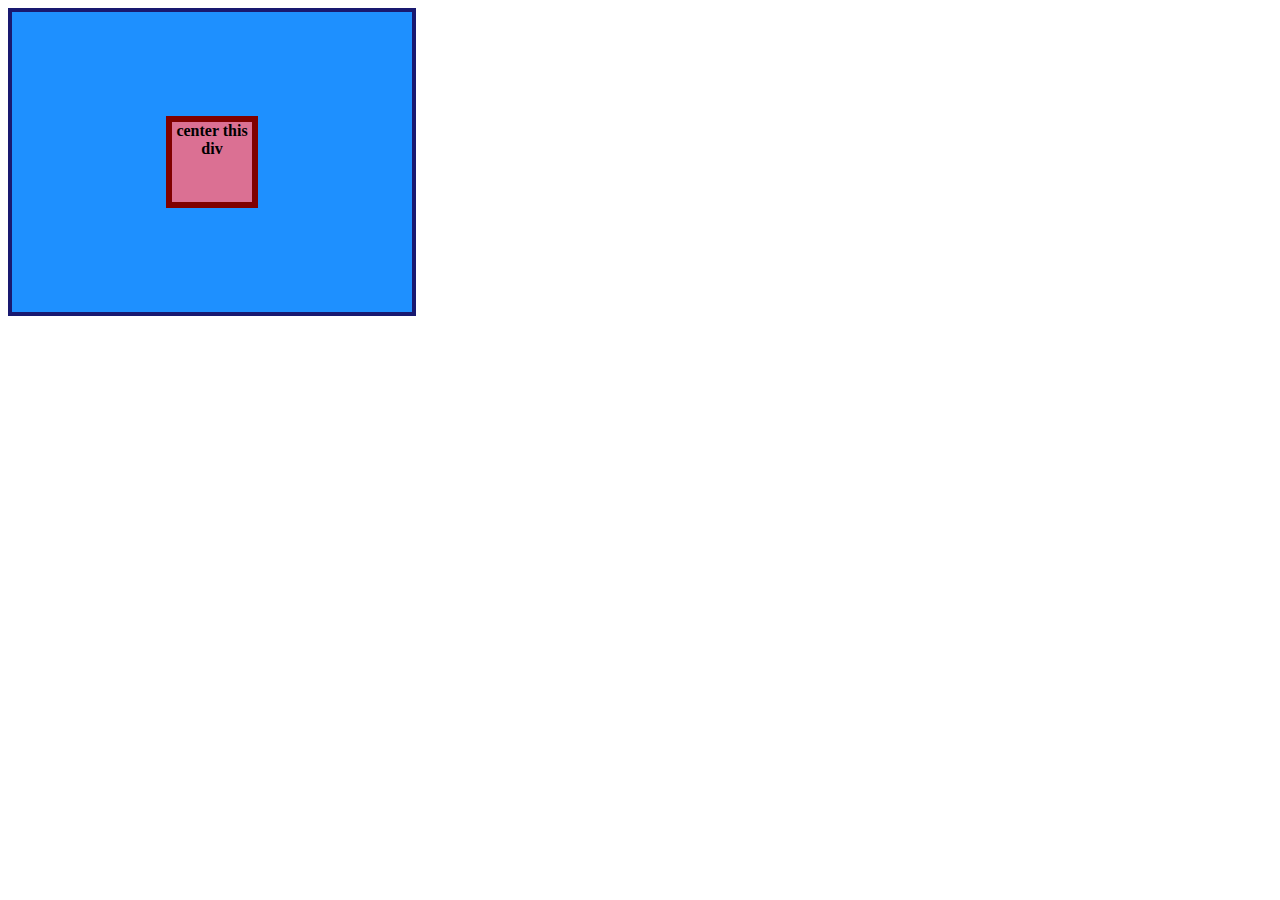
<file: flex/01-flex-center/index.html>
<!DOCTYPE html> 
<html lang="en">
  <head>
    <meta charset="UTF-8">
    <meta http-equiv="X-UA-Compatible" content="IE=edge">
    <meta name="viewport" content="width=device-width, initial-scale=1.0">
    <title>CENTER THIS DIV</title>
    <link rel="stylesheet" href="style.css">
  </head>
  <body>
    <div class="container">
      <div class="box">center this div</div>
    </div>
  </body>
</html>
</file>
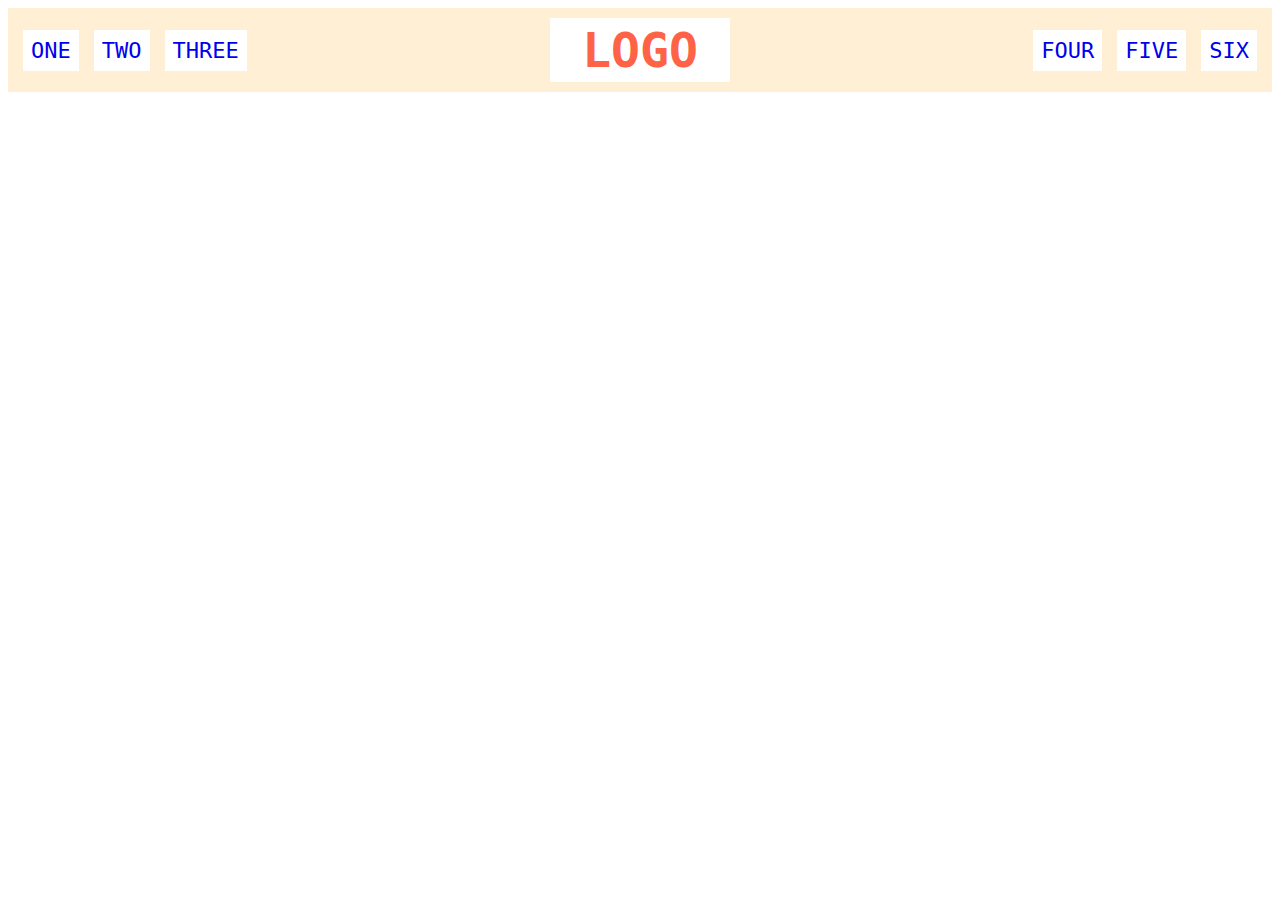
<file: flex/02-flex-header/index.html>
<!DOCTYPE html> 
<html lang="en">
  <head>
    <meta charset="UTF-8">
    <meta http-equiv="X-UA-Compatible" content="IE=edge">
    <meta name="viewport" content="width=device-width, initial-scale=1.0">
    <title>Flex Header</title>
    <link rel="stylesheet" href="style.css">
  </head>
  <body>
    <div class="header">
      <div class="left-links">
        <ul>
          <li><a href="#">ONE</a></li>
          <li><a href="#">TWO</a></li>
          <li><a href="#">THREE</a></li>
        </ul>
      </div>
      <div class="logo">LOGO</div>
      <div class="right-links">
        <ul>
          <li><a href="#">FOUR</a></li>
          <li><a href="#">FIVE</a></li>
          <li><a href="#">SIX</a></li>
        </ul>
      </div>
    </div>
  </body>
</html>
</file>
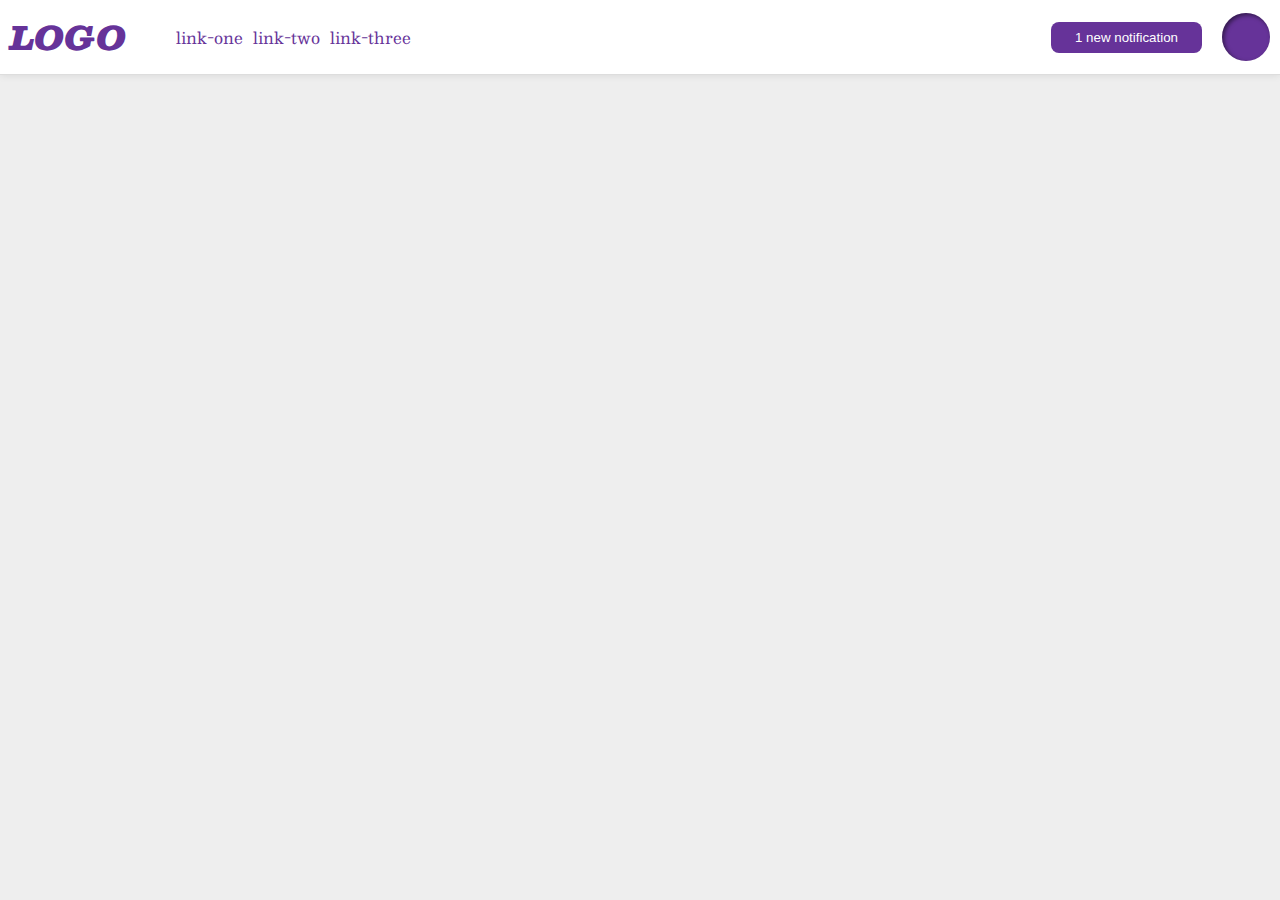
<file: flex/03-flex-header-2/index.html>
<!DOCTYPE html>
<html lang="en">
  <head>
    <meta charset="UTF-8">
    <meta http-equiv="X-UA-Compatible" content="IE=edge">
    <meta name="viewport" content="width=device-width, initial-scale=1.0">
    <title>Flex Header 2</title>
    <link rel="stylesheet" href="style.css">
  </head>
  <body>
    <div class="header">
      <div class="logo">
        LOGO
      </div>
      <ul class="links">
        <li><a href="#">link-one</a></li>
        <li><a href="#">link-two</a></li>
        <li><a href="#">link-three</a></li>
      </ul>
      <button class="notifications">
        1 new notification
      </button>
      <div class="profile-image"></div>
    </div>
  </body>
</html>
</file>
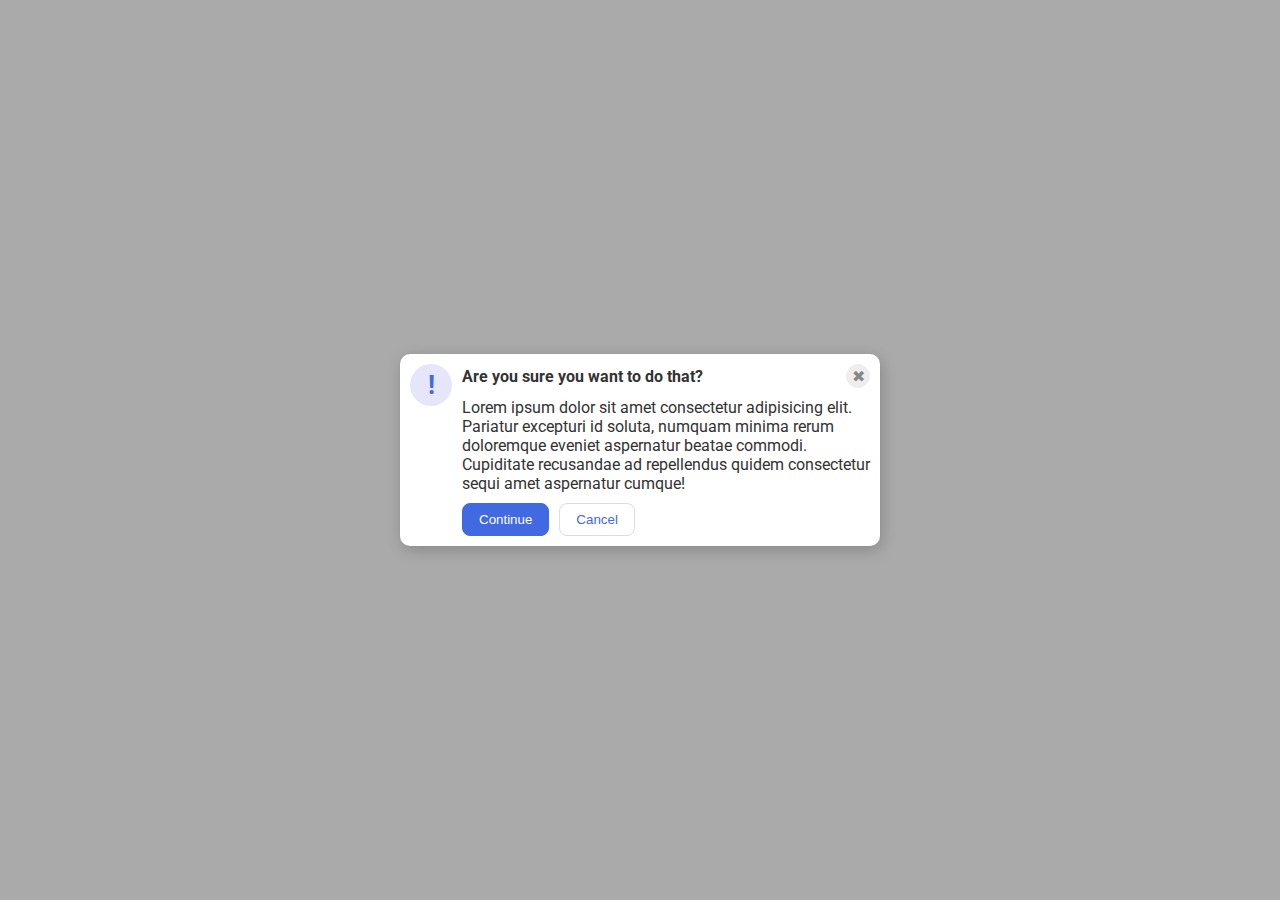
<file: flex/05-flex-modal/index.html>
<!DOCTYPE html>
<html lang="en">
  <head>
    <meta charset="UTF-8">
    <meta http-equiv="X-UA-Compatible" content="IE=edge">
    <meta name="viewport" content="width=device-width, initial-scale=1.0">
    <link rel="stylesheet" href="style.css">
    <title>Modal</title>
  </head>
  <body>
    <div class="modal">
      <div class="icon">!</div>
      <div class="wrapper">
        <div class="top">
          <div class="header">Are you sure you want to do that?</div>
          <button class="close-button">✖</button>
        </div>
        <div class="text">Lorem ipsum dolor sit amet consectetur adipisicing elit. Pariatur excepturi id soluta, numquam minima rerum doloremque eveniet aspernatur beatae commodi. Cupiditate recusandae ad repellendus quidem consectetur sequi amet aspernatur cumque!</div>
        <div class="buttons">
          <button class="continue">Continue</button>
          <button class="cancel">Cancel</button>
        </div>
    </div>
  </body>
</html>
</file>
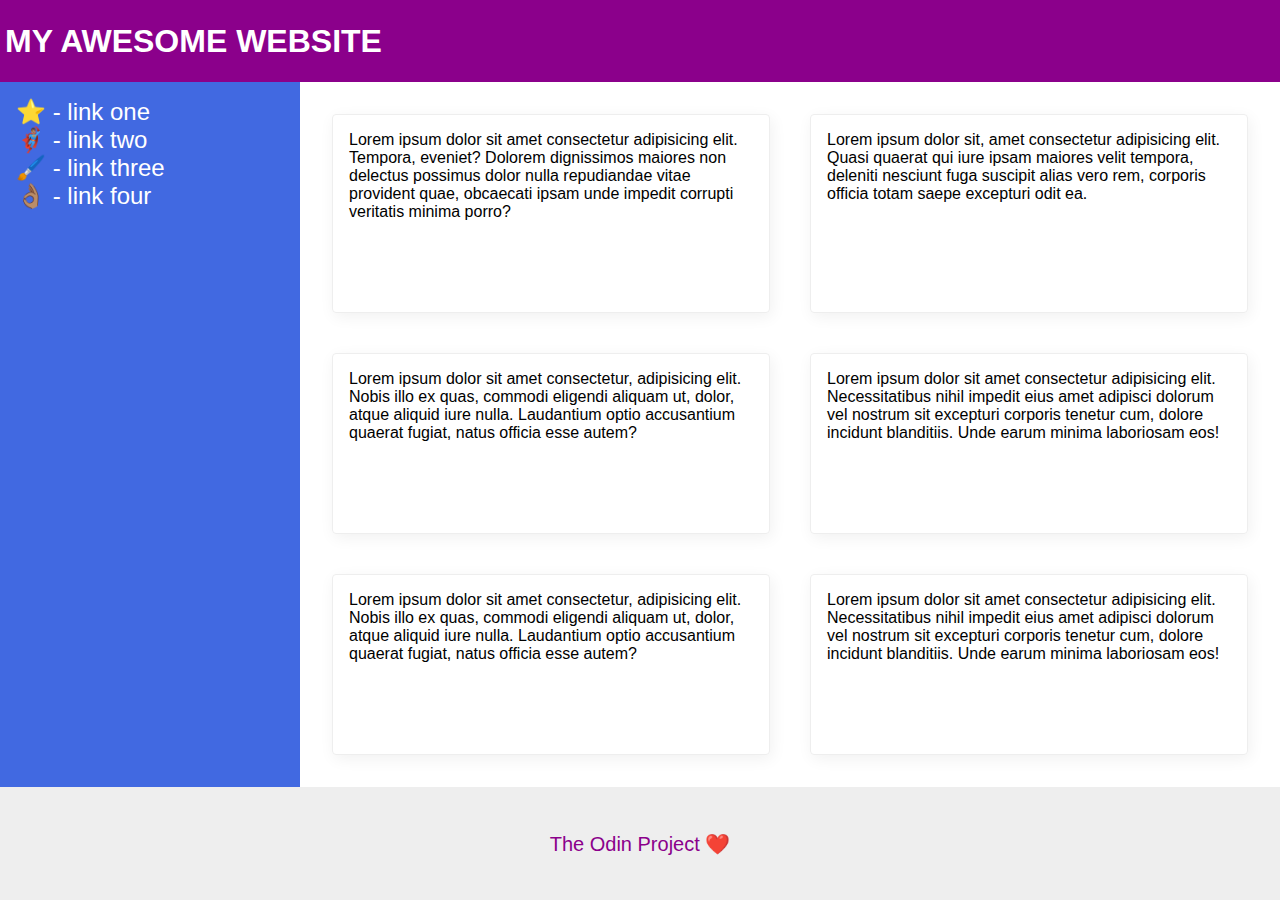
<file: flex/07-flex-layout-2/index.html>
<!DOCTYPE html>
<html lang="en">
  <head>
    <meta charset="UTF-8">
    <meta http-equiv="X-UA-Compatible" content="IE=edge">
    <meta name="viewport" content="width=device-width, initial-scale=1.0">
    <title>The Holy Grail</title>
    <link rel="stylesheet" href="style.css">
  </head>
  <body>
    <div class="header">
      MY AWESOME WEBSITE
    </div>
    <div class="main_wrapper">
    <div class="sidebar">
      <ul>
        <li><a href="#">⭐ - link one</a></li>
        <li><a href="#">🦸🏽‍♂️ - link two</a></li>
        <li><a href="#">🖌️ - link three</a></li>
        <li><a href="#">👌🏽 - link four</a></li>
      </ul>
    </div>

    
      <div class="cards_wrapper">
        
          <div class="card">Lorem ipsum dolor sit amet consectetur adipisicing elit. Tempora, eveniet? Dolorem dignissimos maiores non delectus possimus dolor nulla repudiandae vitae provident quae, obcaecati ipsam unde impedit corrupti veritatis minima porro?</div>
          <div class="card">Lorem ipsum dolor sit, amet consectetur adipisicing elit. Quasi quaerat qui iure ipsam maiores velit tempora, deleniti nesciunt fuga suscipit alias vero rem, corporis officia totam saepe excepturi odit ea.</div>
        
        
          <div class="card">Lorem ipsum dolor sit amet consectetur, adipisicing elit. Nobis illo ex quas, commodi eligendi aliquam ut, dolor, atque aliquid iure nulla. Laudantium optio accusantium quaerat fugiat, natus officia esse autem?    </div>
          <div class="card">Lorem ipsum dolor sit amet consectetur adipisicing elit. Necessitatibus nihil impedit eius amet adipisci dolorum vel nostrum sit excepturi corporis tenetur cum, dolore incidunt blanditiis. Unde earum minima laboriosam eos!</div>
        
        
          <div class="card">Lorem ipsum dolor sit amet consectetur, adipisicing elit. Nobis illo ex quas, commodi eligendi aliquam ut, dolor, atque aliquid iure nulla. Laudantium optio accusantium quaerat fugiat, natus officia esse autem?</div>
          <div class="card">Lorem ipsum dolor sit amet consectetur adipisicing elit. Necessitatibus nihil impedit eius amet adipisci dolorum vel nostrum sit excepturi corporis tenetur cum, dolore incidunt blanditiis. Unde earum minima laboriosam eos!</div>
        
      </div>
    </div>
  
      <div class="footer">
        The Odin Project ❤️
      </div>
  </body>
</html>
</file>
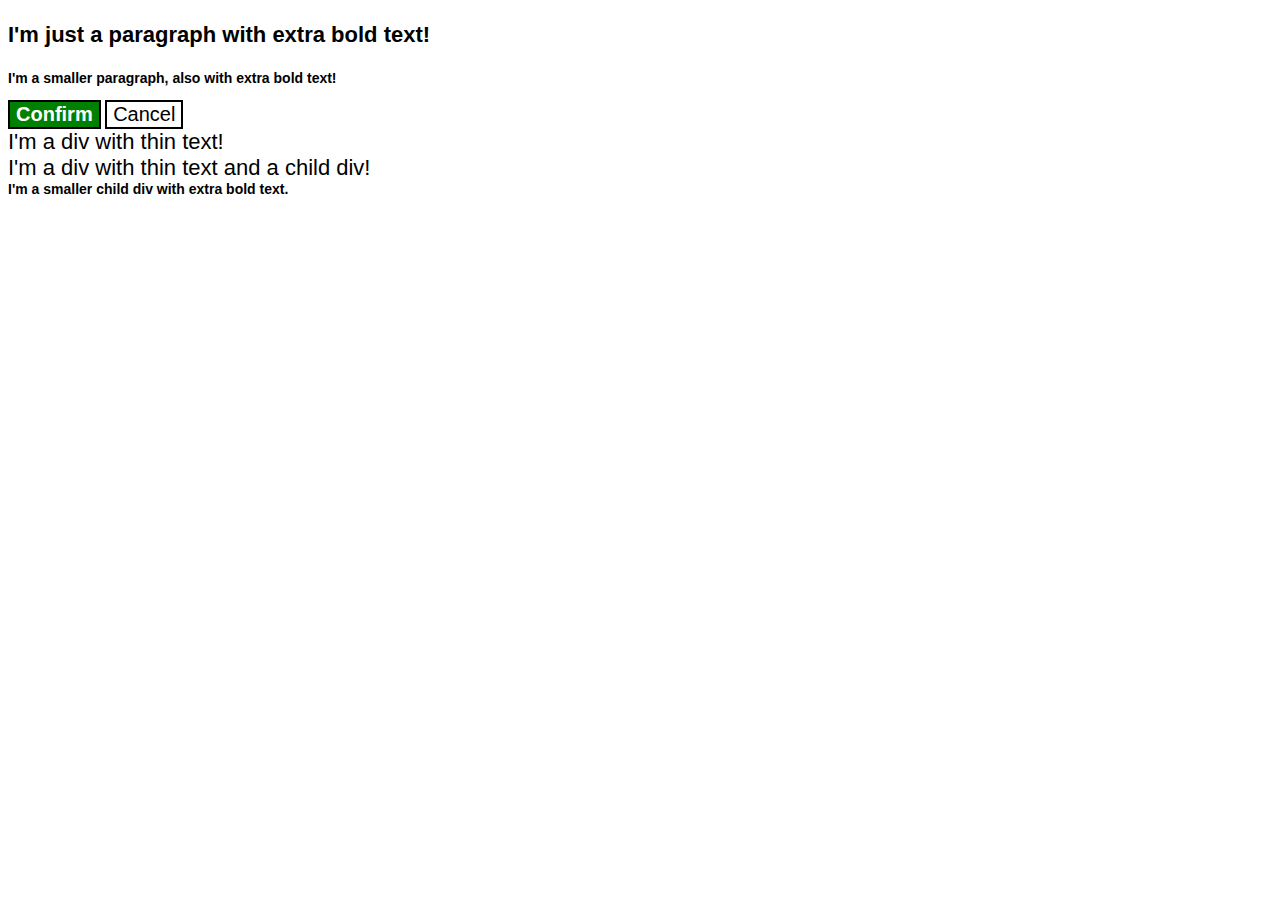
<file: foundations/06-cascade-fix/index.html>
<!DOCTYPE html>
<html lang="en"> 
  <head>
    <meta charset="UTF-8">
    <meta http-equiv="X-UA-Compatible" content="IE=edge">
    <meta name="viewport" content="width=device-width, initial-scale=1.0">
    <title>Fix the Cascade</title>
    <link rel="stylesheet" href="style.css">
  </head>
  <body>
    <p class="para">I'm just a paragraph with extra bold text!</p>
    <p class="para small-para">I'm a smaller paragraph, also with extra bold text!</p>

    <button id="confirm-button" class="button confirm">Confirm</button>
    <button id="cancel-button" class="button cancel">Cancel</button>

    <div class="text">I'm a div with thin text!</div>
    <div class="text">I'm a div with thin text and a child div!
      <div class="text child">I'm a smaller child div with extra bold text.</div>
    </div>
  </body>
</html>
</file>
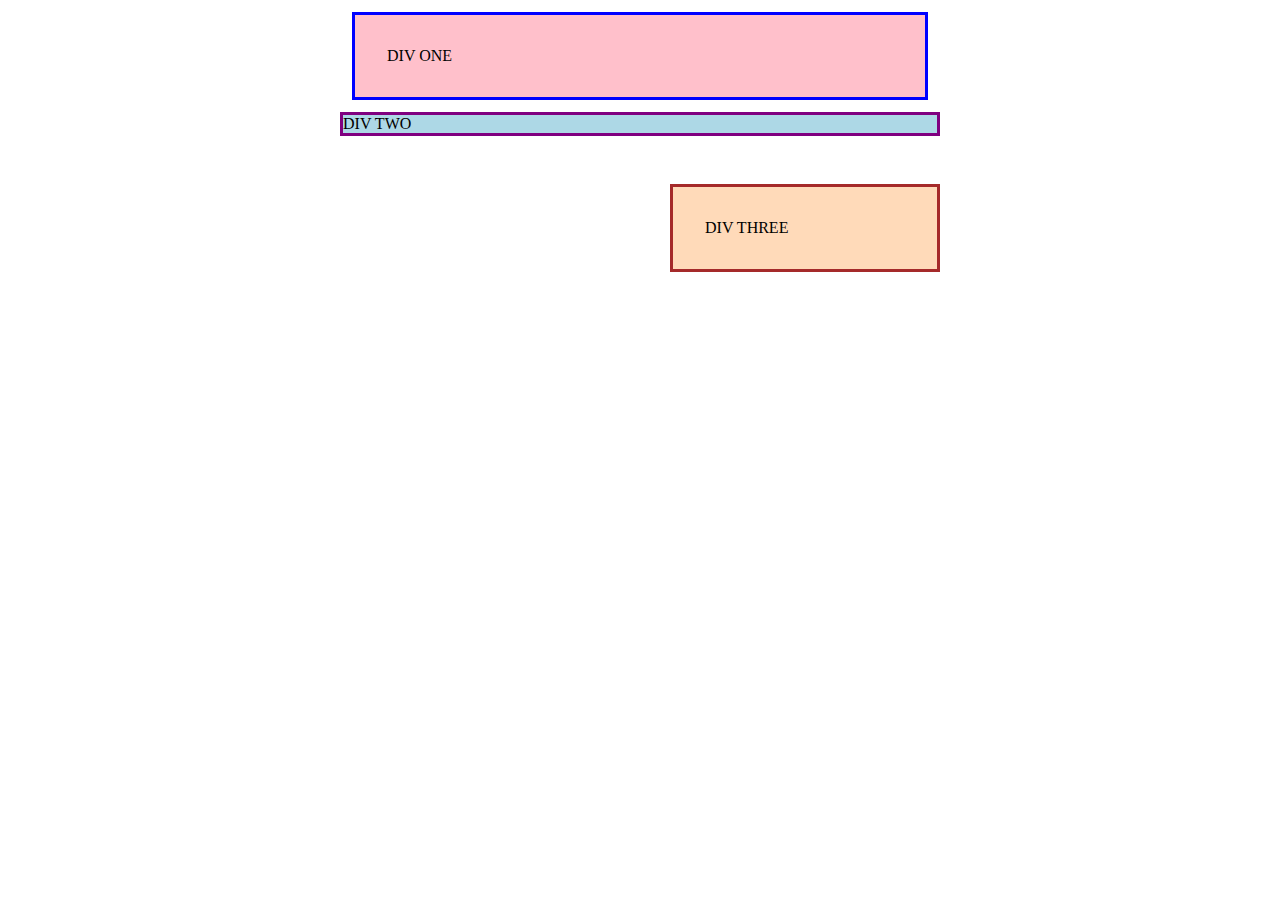
<file: margin-and-padding/01-margin-and-padding-1/index.html>
<!DOCTYPE html> 
<html lang="en">
  <head>
    <meta charset="UTF-8">
    <meta http-equiv="X-UA-Compatible" content="IE=edge">
    <meta name="viewport" content="width=device-width, initial-scale=1.0">
    <title>Margin and Padding exercise</title>
    <link rel="stylesheet" href="style.css">
  </head>
  <body>
    <div class="one">
      DIV ONE
    </div>
    <div class="two">
      DIV TWO
    </div>
    <div class="three">
      DIV THREE
    </div>
  </body>
</html>
</file>
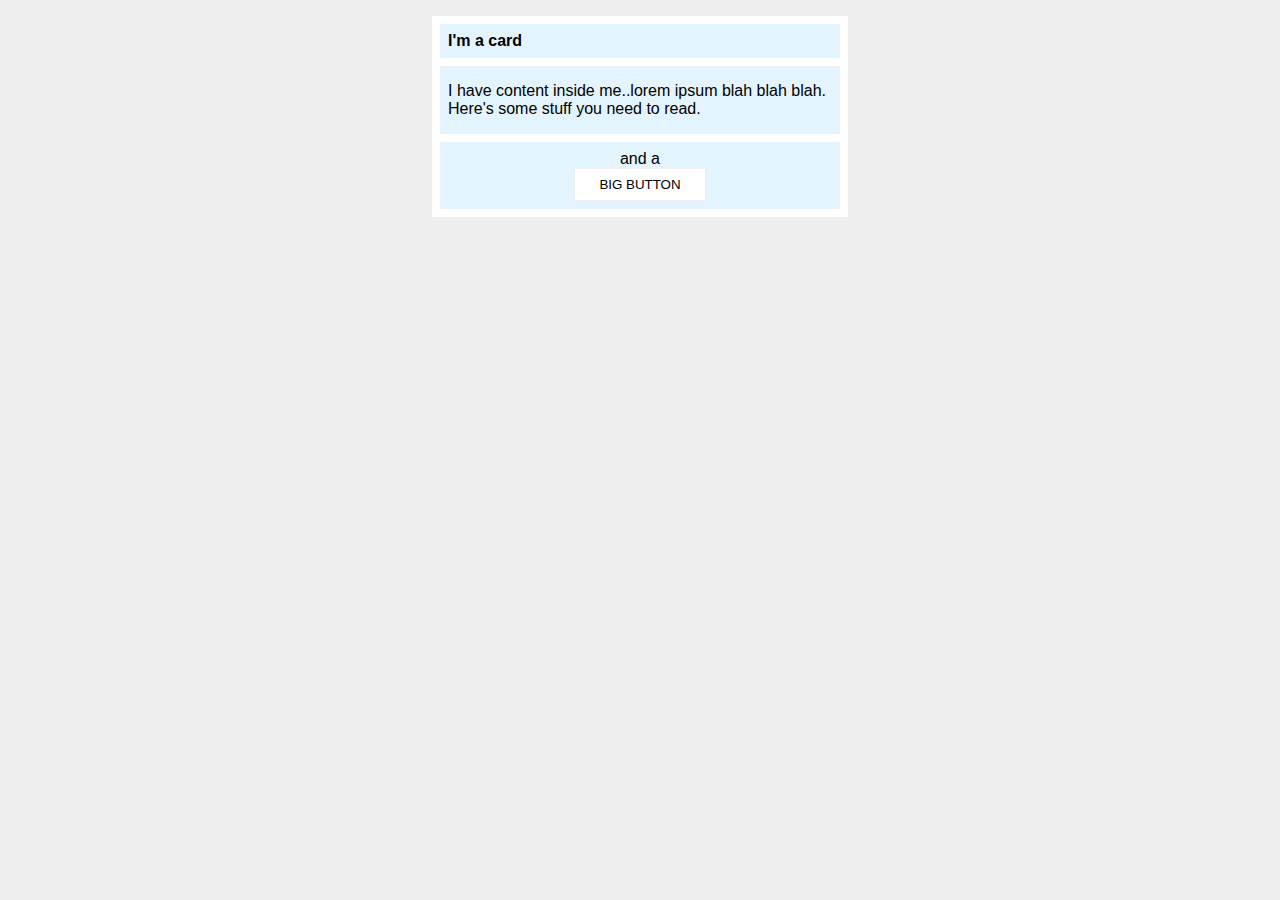
<file: margin-and-padding/02-margin-and-padding-2/index.html>
<!DOCTYPE html> 
<html lang="en">
  <head>
    <meta charset="UTF-8">
    <meta http-equiv="X-UA-Compatible" content="IE=edge">
    <meta name="viewport" content="width=device-width, initial-scale=1.0">
    <title>Margin and Padding exercise 2</title>
    <link rel="stylesheet" href="style.css">
  </head>
  <body>
    <div class="card">
      <h1 class="title">I'm a card</h1>
      <div class="content">I have content inside me..lorem ipsum blah blah blah. Here's some stuff you need to read.</div>
      <div class="button-container">and a <button>BIG BUTTON</button></div>
    </div>
  </body>
</html>
</file>
<file: flex/01-flex-center/style.css>
.container { 
  background: dodgerblue;
  border: 4px solid midnightblue;
  width: 400px;
  height: 300px;
  display: flex;
  align-items: center;
  justify-content: center;
}

.box {
  background: palevioletred;
  font-weight: bold;
  text-align: center;
  border: 6px solid maroon;
  width: 80px;
  height: 80px;
}
</file>
<file: flex/02-flex-header/style.css>
.header  { 
  font-family: monospace;
  background: papayawhip;
  display: flex;
  justify-content: space-between;
  align-items: center;
  flex-wrap: wrap;
}

.logo {
  font-size: 48px;
  font-weight: 900;
  color: tomato;
  background: white;
  padding: 4px 32px;
  margin: 10px 0 10px 0;
}

ul {
  /* this removes the dots on the list items*/
  list-style-type: none;
  display: flex;
  padding: 0;
  gap: 15px
}

a {
  font-size: 22px;
  background: white;
  padding: 8px;
  /* this removes the line under the links */
  text-decoration: none;
}
.right-links{
  margin-right: 15px;
}
.left-links{
  margin-left: 15px;
}
</file>
<file: flex/03-flex-header-2/style.css>
/* this is some magical font-importing.  
you'll learn about it later. */
@import url('https://fonts.googleapis.com/css2?family=Besley:ital,wght@0,400;1,900&display=swap');

body {
  margin: 0;
  background: #eee;
  font-family: Besley, serif;
}

.header {
  background: white;
  border-bottom: 1px solid #ddd;
  box-shadow: 0 0 8px rgba(0,0,0,.1);
  display: flex;
  justify-content: flex-start;
  align-items: center;
}

.profile-image {
  background: rebeccapurple;
  box-shadow: inset 2px 2px 4px rgba(0,0,0,.5);
  border-radius: 50%;
  width: 48px;
  height: 48px;
}

.logo {
  color: rebeccapurple;
  font-size: 32px;
  font-weight: 900;
  font-style: italic;
  margin: 10px
}
.links{
  margin-right: auto;
  display: flex;
  gap: 10px;
}

button {
  border: none;
  border-radius: 8px;
  background: rebeccapurple;
  color: white;
  padding: 8px 24px;
  margin-right: 10px;
}
.profile-image{
  margin: 10px;
}

a {
  /* this removes the line under our links */
  text-decoration: none;
  color: rebeccapurple;
}

ul {
  list-style-type: none;
}
</file>
<file: flex/05-flex-modal/style.css>
@import url('https://fonts.googleapis.com/css2?family=Roboto:wght@400;700&display=swap');

html, body {
  height: 100%;
}

body {
  font-family: Roboto, sans-serif;
  margin: 0;
  background: #aaa;
  color: #333;
  /* I'll give you this one for free lol */
  display: flex;
  align-items: center;
  justify-content: center;
}

.modal {
  background: white;
  width: 480px;
  border-radius: 10px;
  box-shadow: 2px 4px 16px rgba(0,0,0,.2);
}

.icon {
  color: royalblue;
  font-size: 26px;
  font-weight: 700;
  background: lavender;
  width: 42px;
  height: 42px;
  border-radius: 50%;
  display: flex;
  align-items: center;
  justify-content: center;
}

.close-button {
  background: #eee;
  border-radius: 50%;
  color: #888;
  font-weight: 400;
  font-size: 16px;
  height: 24px;
  width: 24px;
  display: flex;
  align-items: center;
  justify-content: center;
  border: 1px solid #eee;
  padding: 0;
}

button {
  cursor: pointer;
  padding: 8px 16px;
  border-radius: 8px;
}

button.continue {
  background: royalblue;
  border: 1px solid royalblue;
  color: white;
}

button.cancel {
  background: white;
  border: 1px solid #ddd;
  color: royalblue;
}
.modal{
  display: flex;
}
.modal > .icon{
  flex-shrink: 0;
  margin: 10px 0 0 10px;
}
.wrapper{
  display: flex;
  flex-direction: column;
  margin: 10px;
  gap: 10px;
}
.wrapper > .top{
    display: flex;
    align-items: center;
    gap: 15px;
}
.wrapper > .top > .header{
  margin-right: auto;
  font-weight: bold;
}
.wrapper > .buttons{
  display: flex;
  gap: 10px;
}
</file>
<file: flex/07-flex-layout-2/style.css>
body {
  font-family: -apple-system, BlinkMacSystemFont, 'Segoe UI', Roboto, Oxygen, Ubuntu, Cantarell, 'Open Sans', 'Helvetica Neue', sans-serif;
  margin: 0;
  min-height: 100vh;
  display: flex;
  flex-direction: column;
}
ul{
  list-style-type: none;
  padding: 0;
  padding-left: 16px;
}
a{
  color: white;
  text-decoration: none;
  font-size: 24px;
}

.header {
  height: 72px;
  background: darkmagenta;
  color: white;
  display: flex;
  font-weight: 900;
  font-size: 32px;
  align-items: center;
  padding: 5px;
}
.sidebar {
  width: 300px;
  background: royalblue;
  box-sizing: border-box;
  flex-shrink: 0;
  display: flex;
}
.footer {
  height: 72px;
  width: 100vw;
  background: #eee;
  color: darkmagenta;
  display: flex;
  flex: 1 0 0;
  align-items: center;
  justify-content: center;
  font-size: 20px;
}
.card {
  border: 1px solid #eee;
  box-shadow: 2px 4px 16px rgba(0,0,0,.06);
  border-radius: 4px;
}
.cards_wrapper{
  display: flex;
  flex-wrap: wrap;
  justify-content: center;
  gap: 40px;
  padding: 32px
}
.cards_wrapper > .card{
  flex: 1 1 250px;
  padding: 16px;
}
.main_wrapper{
  display: flex;
  flex: 2;
}
</file>
<file: foundations/06-cascade-fix/style.css>
body { 
  font-family: Arial, Helvetica, sans-serif;
}

.para,
.small-para {
  color: hsl(0, 0%, 0%);
  font-weight: 800;
}

.small-para.para {
  font-size: 14px;
  font-weight: 800;
}

.para {
  font-size: 22px;
}

.confirm#confirm-button {
  background: green;
  color: white;
  font-weight: bold;
  
} 

.button {
  background-color: rgb(255, 255, 255);
  color: rgb(0, 0, 0);
  font-size: 20px;
  border: 2px solid black;
}
.button:active{
  border: 1px solid grey;
}

.child.text {
  color: rgb(0, 0, 0);
  font-weight: 800;
  font-size: 14px;
}

div.text {
  color: rgb(0, 0, 0);
  font-size: 22px;
  font-weight: 100;
}
</file>
<file: margin-and-padding/01-margin-and-padding-1/style.css>
body { 
  max-width: 600px;
  margin: 0 auto;
}

.one {
  background: pink;
  border: 3px solid blue;
  /* CHANGE ME */
  padding: 32px;
  margin: 12px;
}

.two {
  background: lightblue;
  border: 3px solid purple;
  /*  CHANGE ME */
  margin-bottom: 48px;
}

.three {
  background: peachpuff;
  border: 3px solid brown;
  width: 200px;
  /* CHANGE ME */
  padding: 32px;
  margin-left: auto;
}
</file>
<file: margin-and-padding/02-margin-and-padding-2/style.css>
body { 
  background: #eee;
  font-family: sans-serif;
}

.card {
  padding: 8px;
}

.title {
  margin-top: 0;
  margin-bottom: 8px;
  font-size: 16px;
  padding: 8px;
}

.content {
  margin-bottom: 8px;
  padding: 16px 8px;
}

.button-container {
  text-align: center;
  padding: 8px;
}

button {
  display: block;
  margin: 0 auto;
  padding: 8px 24px;
}
body {
  background: #eee;
  font-family: sans-serif;
}

.card {
  width: 400px;
  background: #fff;
  margin: 16px auto;
}

.title {
  background: #e3f4ff;
}

.content {
  background: #e3f4ff;
}

.button-container {
  background: #e3f4ff;
}

button {
  background: white;
  border: 1px solid #eee;
}
</file>
